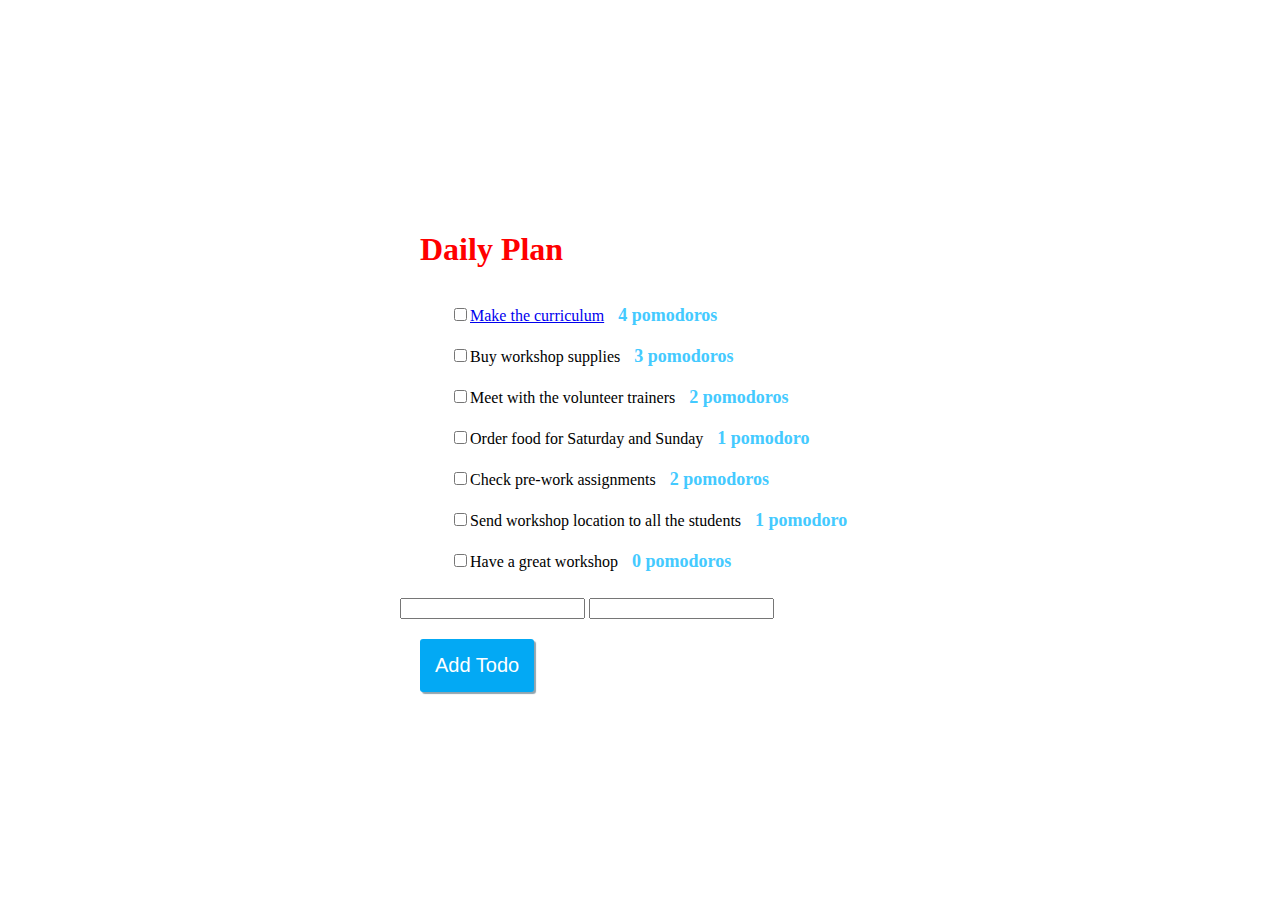
<file: index.html>
<html>
    <head>
        <title>Daily Plan</title>
        <link rel="stylesheet" href="index.css">
        <script src="https://ajax.googleapis.com/ajax/libs/jquery/3.2.1/jquery.min.js"></script>
        <script type="text/javascript" src="index.js"></script>
    </head>
    <body>
        <div class="index-block">
            <h1>Daily Plan</h1>
            <ul>
                <li>
                    <input id="checkBox" type="checkbox"><a href="show.html">Make the curriculum</a>
                    <span class="pomodoro-estimate"> 4 pomodoros</span>
                </li>
                <li>
                    <input id="checkBox" type="checkbox">Buy workshop supplies
                    <span class="pomodoro-estimate"> 3 pomodoros</span>
                </li>
                <li>
                    <input id="checkBox" type="checkbox">Meet with the volunteer trainers
                    <span class="pomodoro-estimate"> 2 pomodoros</span>
                </li>
                <li>
                    <input id="checkBox" type="checkbox">Order food for Saturday and Sunday 
                    <span class="pomodoro-estimate"> 1 pomodoro</span>
                </li>
                <li>
                    <input id="checkBox" type="checkbox">Check pre-work assignments 
                    <span class="pomodoro-estimate"> 2 pomodoros</span>
                </li>
                <li>
                    <input id="checkBox" type="checkbox">Send workshop location to all the students 
                    <span class="pomodoro-estimate"> 1 pomodoro</span></li>
                <li>
                    <input id="checkBox" type="checkbox">Have a great workshop 
                    <span class="pomodoro-estimate"> 0 pomodoros</span>
                </li>
            </ul>
            <div id="new-todo-block">
                <input id="new-todo-description" type="text">
                <input id="new-pomodoro-estimate" type="text">
                <input id="add-new-todo-button" type="submit" value="Add Todo">
            </div>
        </div>
    </body>
</html>
</file>
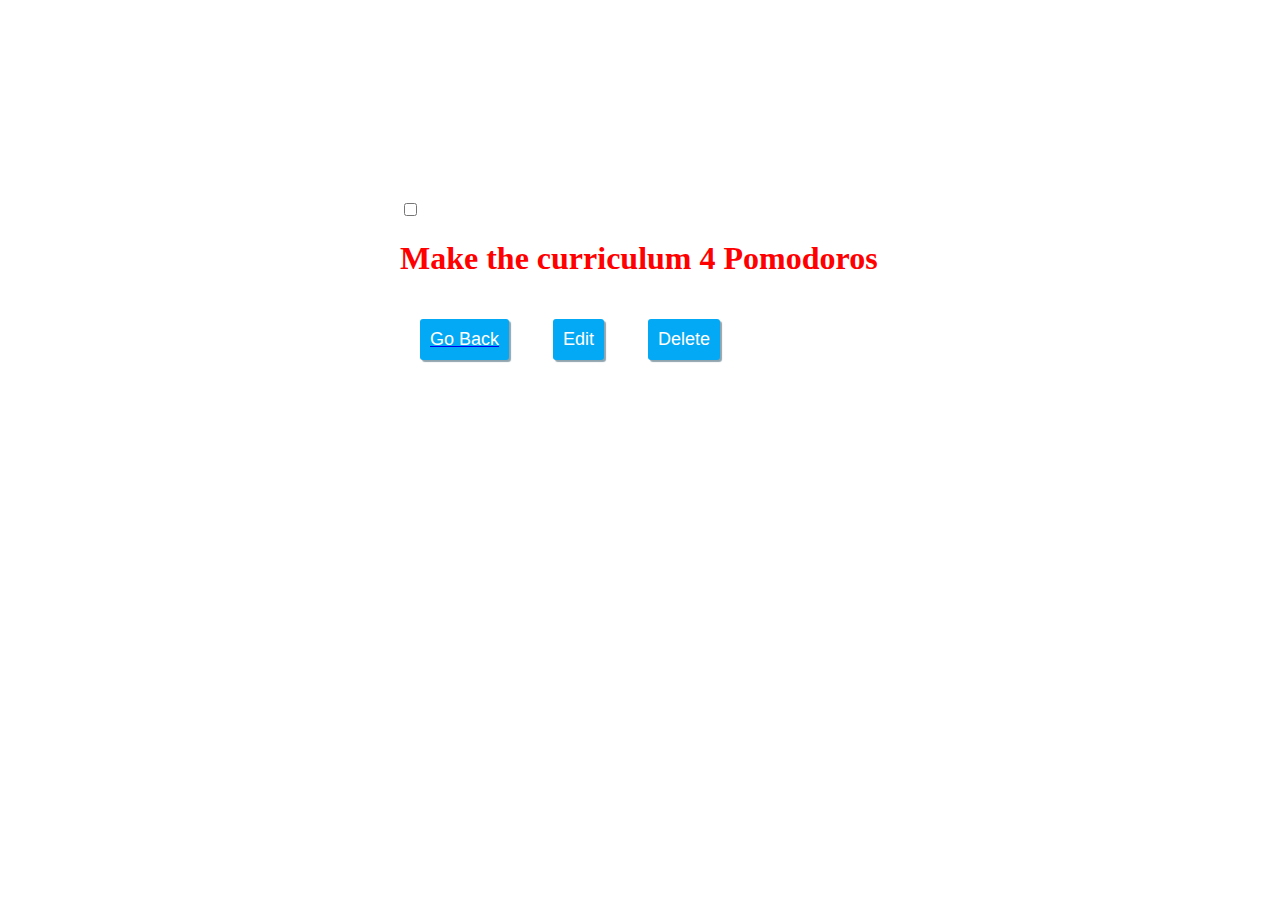
<file: show.html>
<html>
    <head>
        <title>Make the curriculum 4 Pomodoros</title>
        <link rel="stylesheet" href="show.css">
    </head>
    <body>
        <div class="show-block">
            <input id="checkBox" type="checkbox">
            <h1>Make the curriculum 4 Pomodoros</h1>
            <a href="index.html"><input id="go-back" type="button" value="Go Back"></a>
            <input id="edit-todo" type="button" value="Edit">
            <input id="delete-todo" type="button" value="Delete">
        </div>
    </body>
</html>
</file>
<file: index.css>
h1 {
    color: red;
    padding: 10px 20px 5px 20px;
}
ul {
    list-style-type: none;
}
.pomodoro-estimate {
    font-weight: bold;
    color: #44CAFF;
    border-radius: 50px;
    font-size: 18px;
    padding: 5px 10px 5px 10px;
}
#add-new-todo-button {
    font-size: 20px;
    text-align: center;
    color: #FFF;
    outline: none;
    border-style: none;
    padding: 15px;
    border-radius: 3px;
    box-shadow: 2px 2px 1px #90A4AE;
    display: block;
    background-color: #03A9F4;
    margin: 20px;
}
#add-new-todo-button:active {
    box-shadow: 3px 3px 1px #90A4AE;
}
li:hover {
    background-color: #e2e2e2;
}
li {
    /*width: 95%;*/
    padding: 10px;
}
#new-todo {
    margin: 20px 20px 10px 20px;
    display: inline;
    padding: 10px;
}
#set-pomodoro {
    margin: 5px 20px 5px 20px;
    display: inline;
    padding: 10px;
}
.index-block {
    position: absolute;
    top: 200px;
    left: 400px;
}
.completed-todo {
    text-decoration: line-through;
}
</file>
<file: show.css>
h1 {
    color: red;
}
#go-back {
    font-size: 18px;
    text-align: center;
    color: #FFF;
    outline: none;
    border-style: none;
    padding: 10px;
    border-radius: 3px;
    box-shadow: 2px 2px 1px #90A4AE;
    display: inline;
    background-color: #03A9F4;
    margin: 20px;
}
#edit-todo {
    font-size: 18px;
    text-align: center;
    color: #FFF;
    outline: none;
    border-style: none;
    padding: 10px;
    border-radius: 3px;
    box-shadow: 2px 2px 1px #90A4AE;
    display: inline;
    background-color: #03A9F4;
    margin: 20px;
}
#delete-todo {
    font-size: 18px;
    text-align: center;
    color: #FFF;
    outline: none;
    border-style: none;
    padding: 10px;
    border-radius: 3px;
    box-shadow: 2px 2px 1px #90A4AE;
    display: inline;
    background-color: #03A9F4;
    margin: 20px;
}
.show-block {
    position: absolute;
    top: 200px;
    left: 400px;
}
</file>
